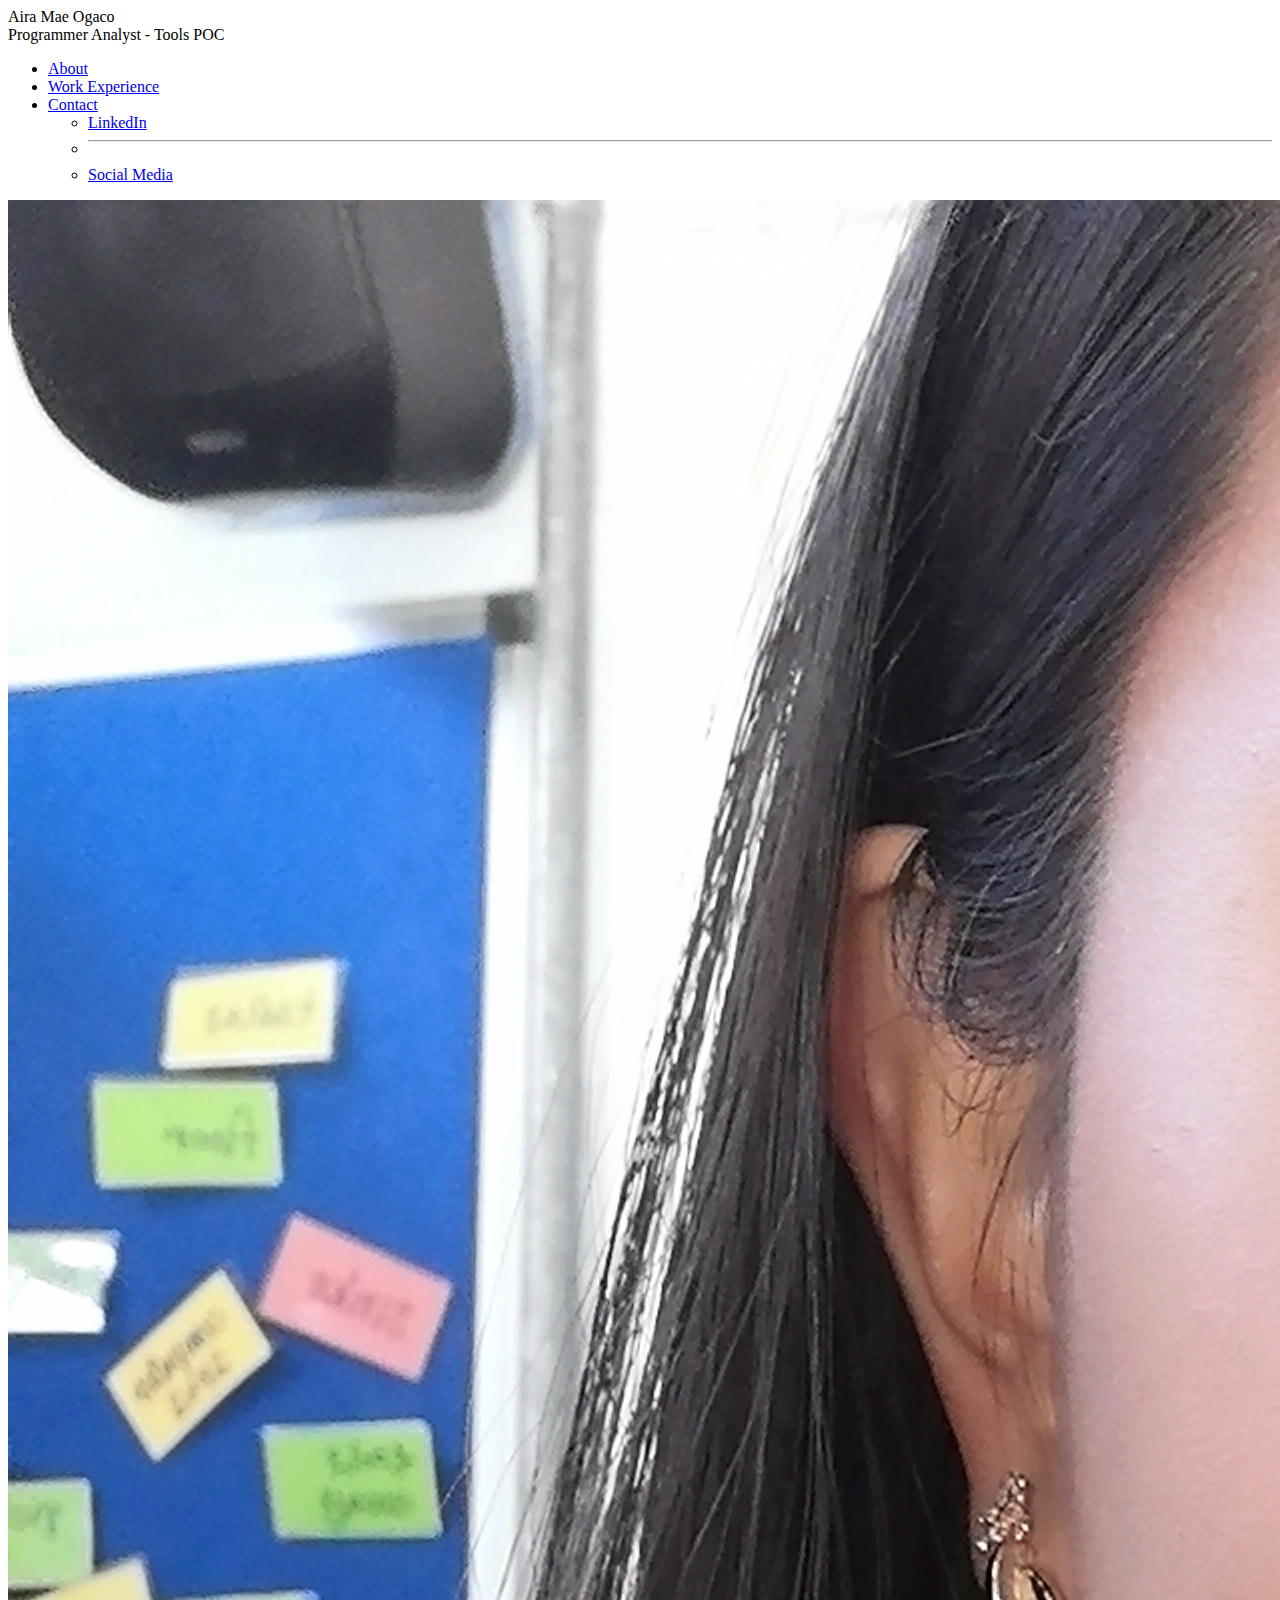
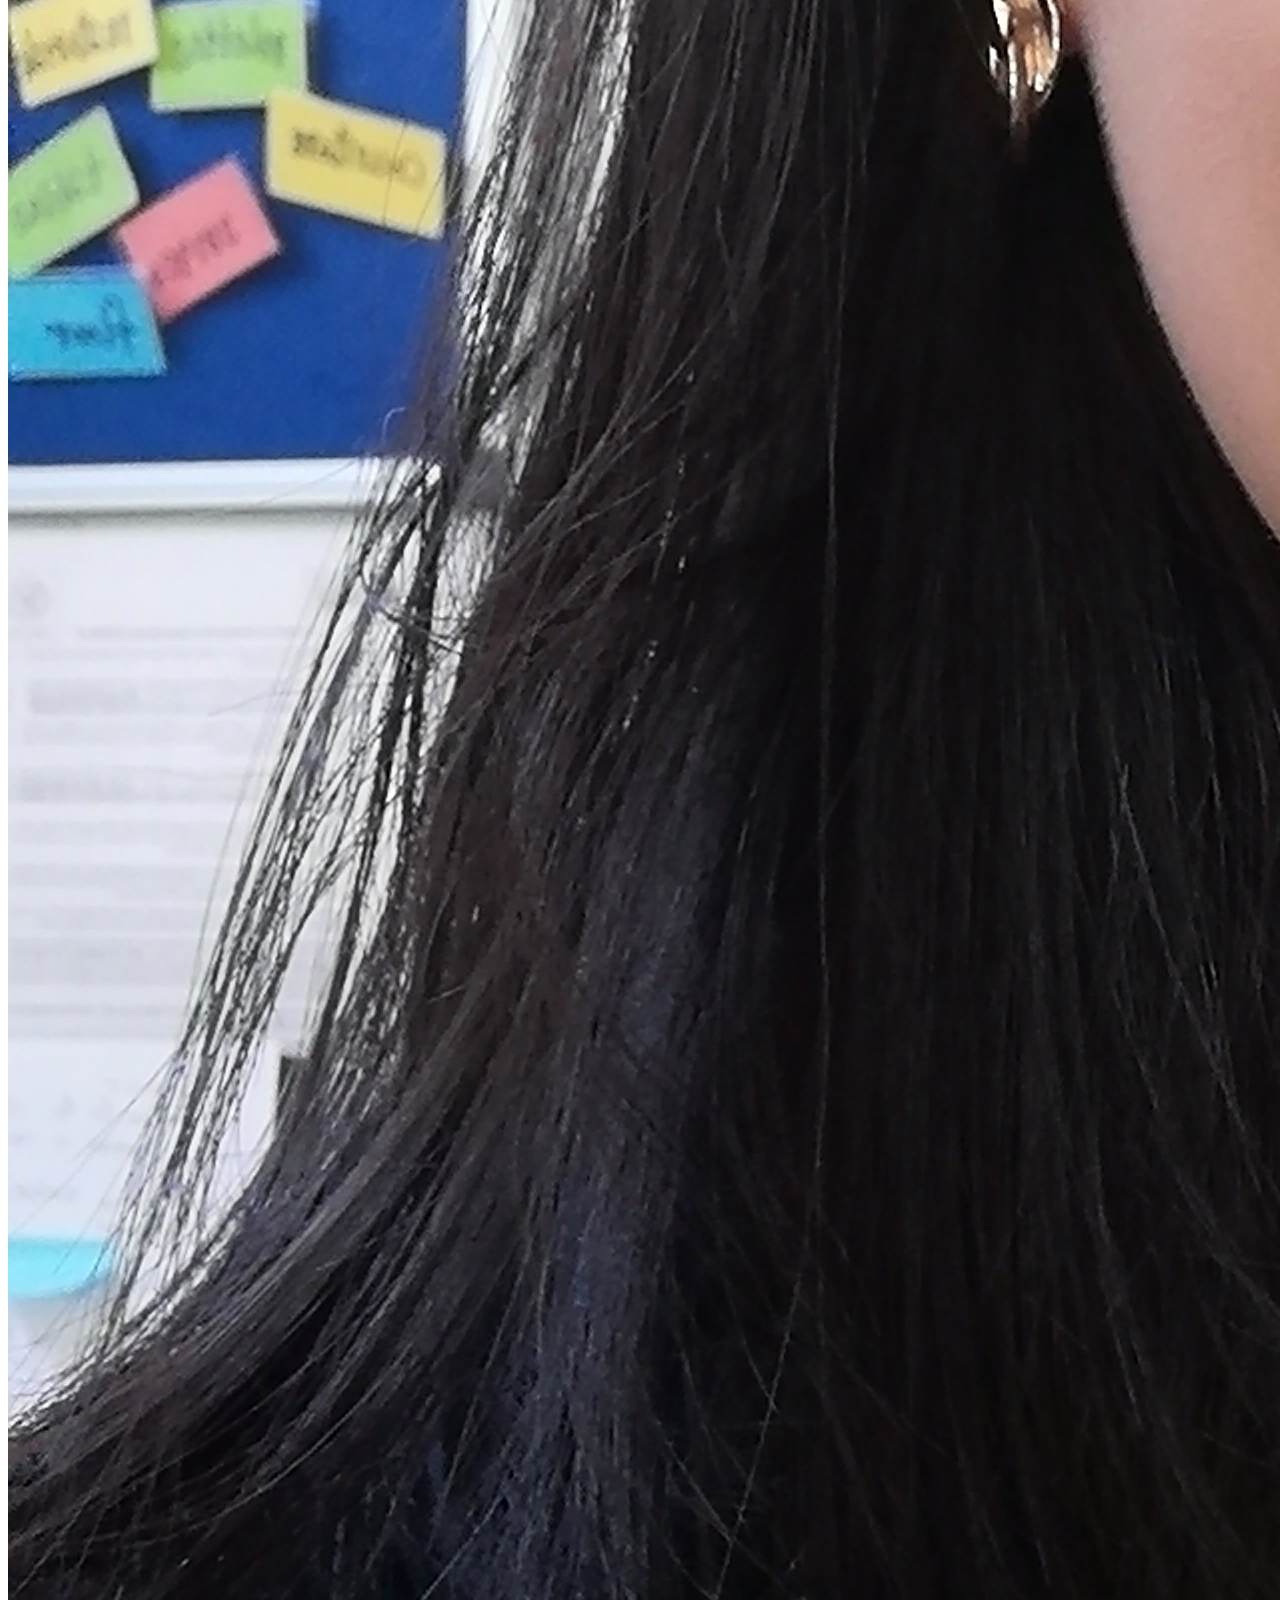
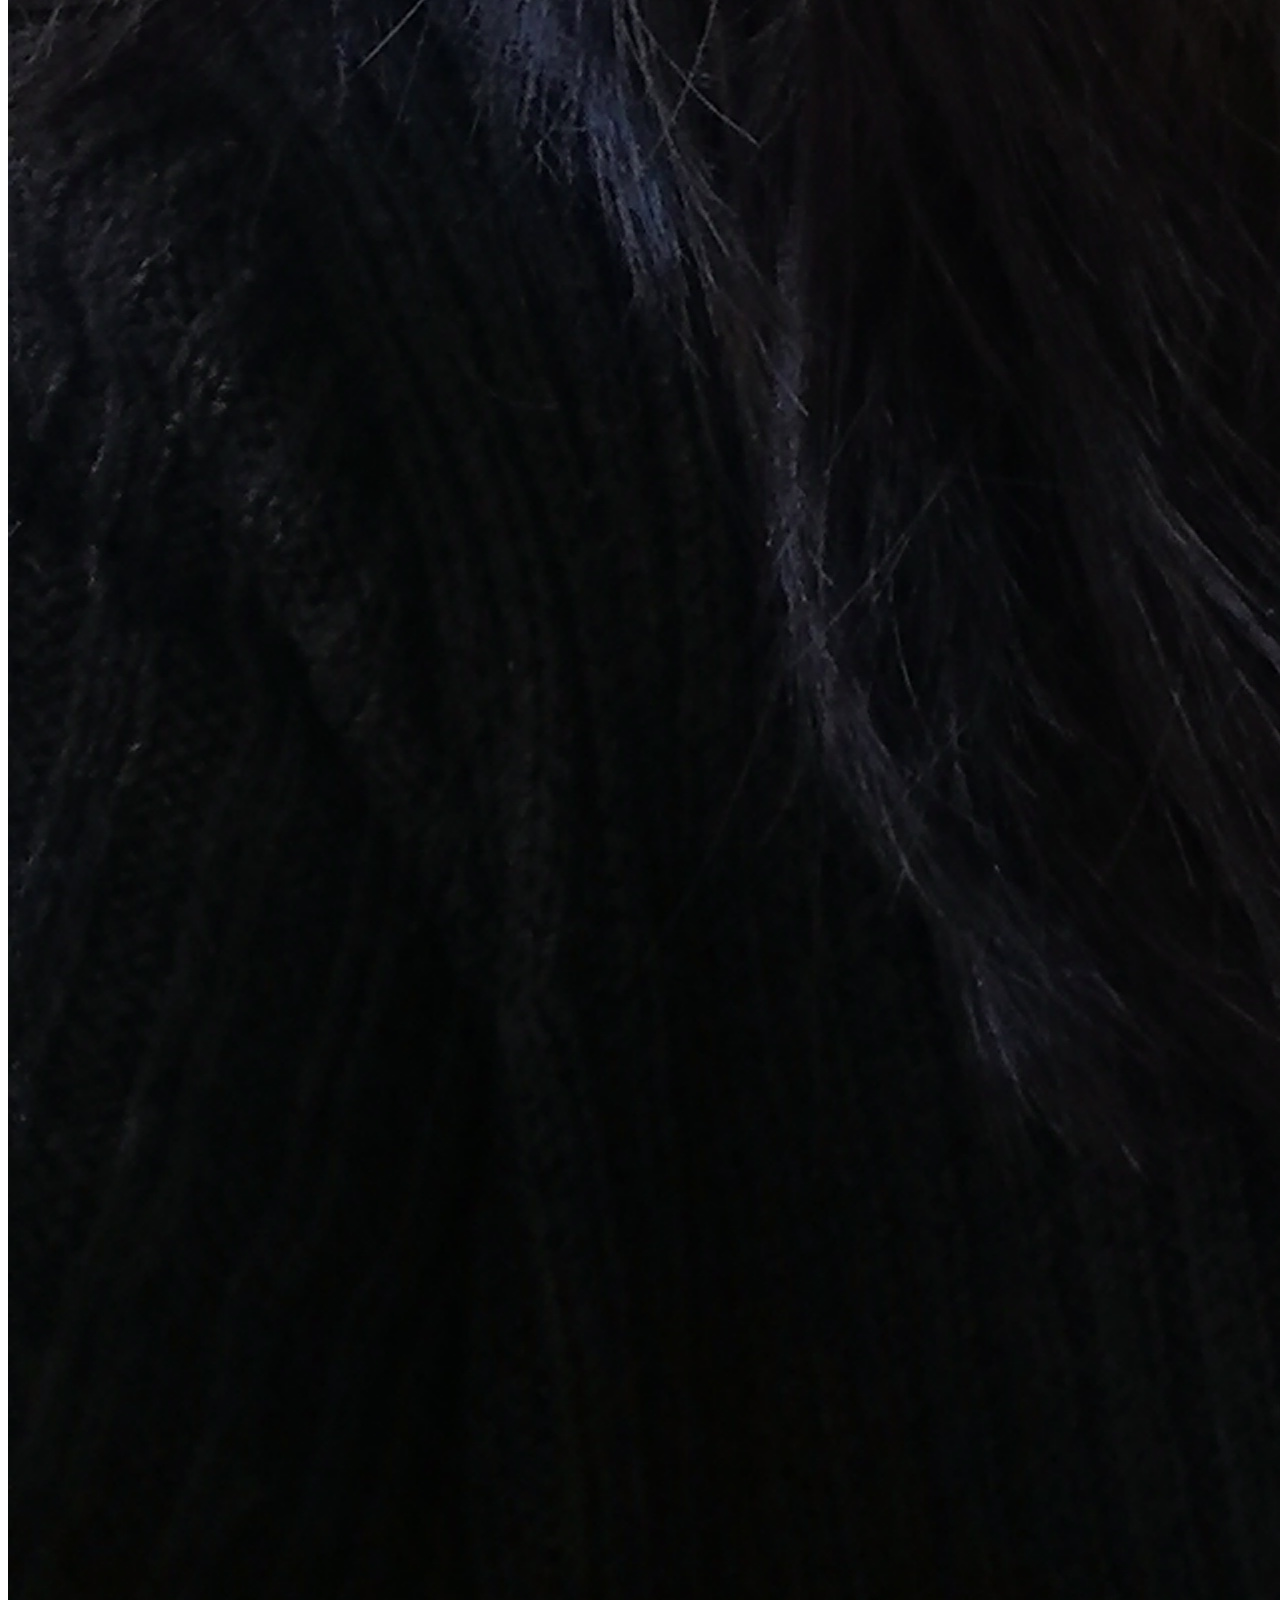
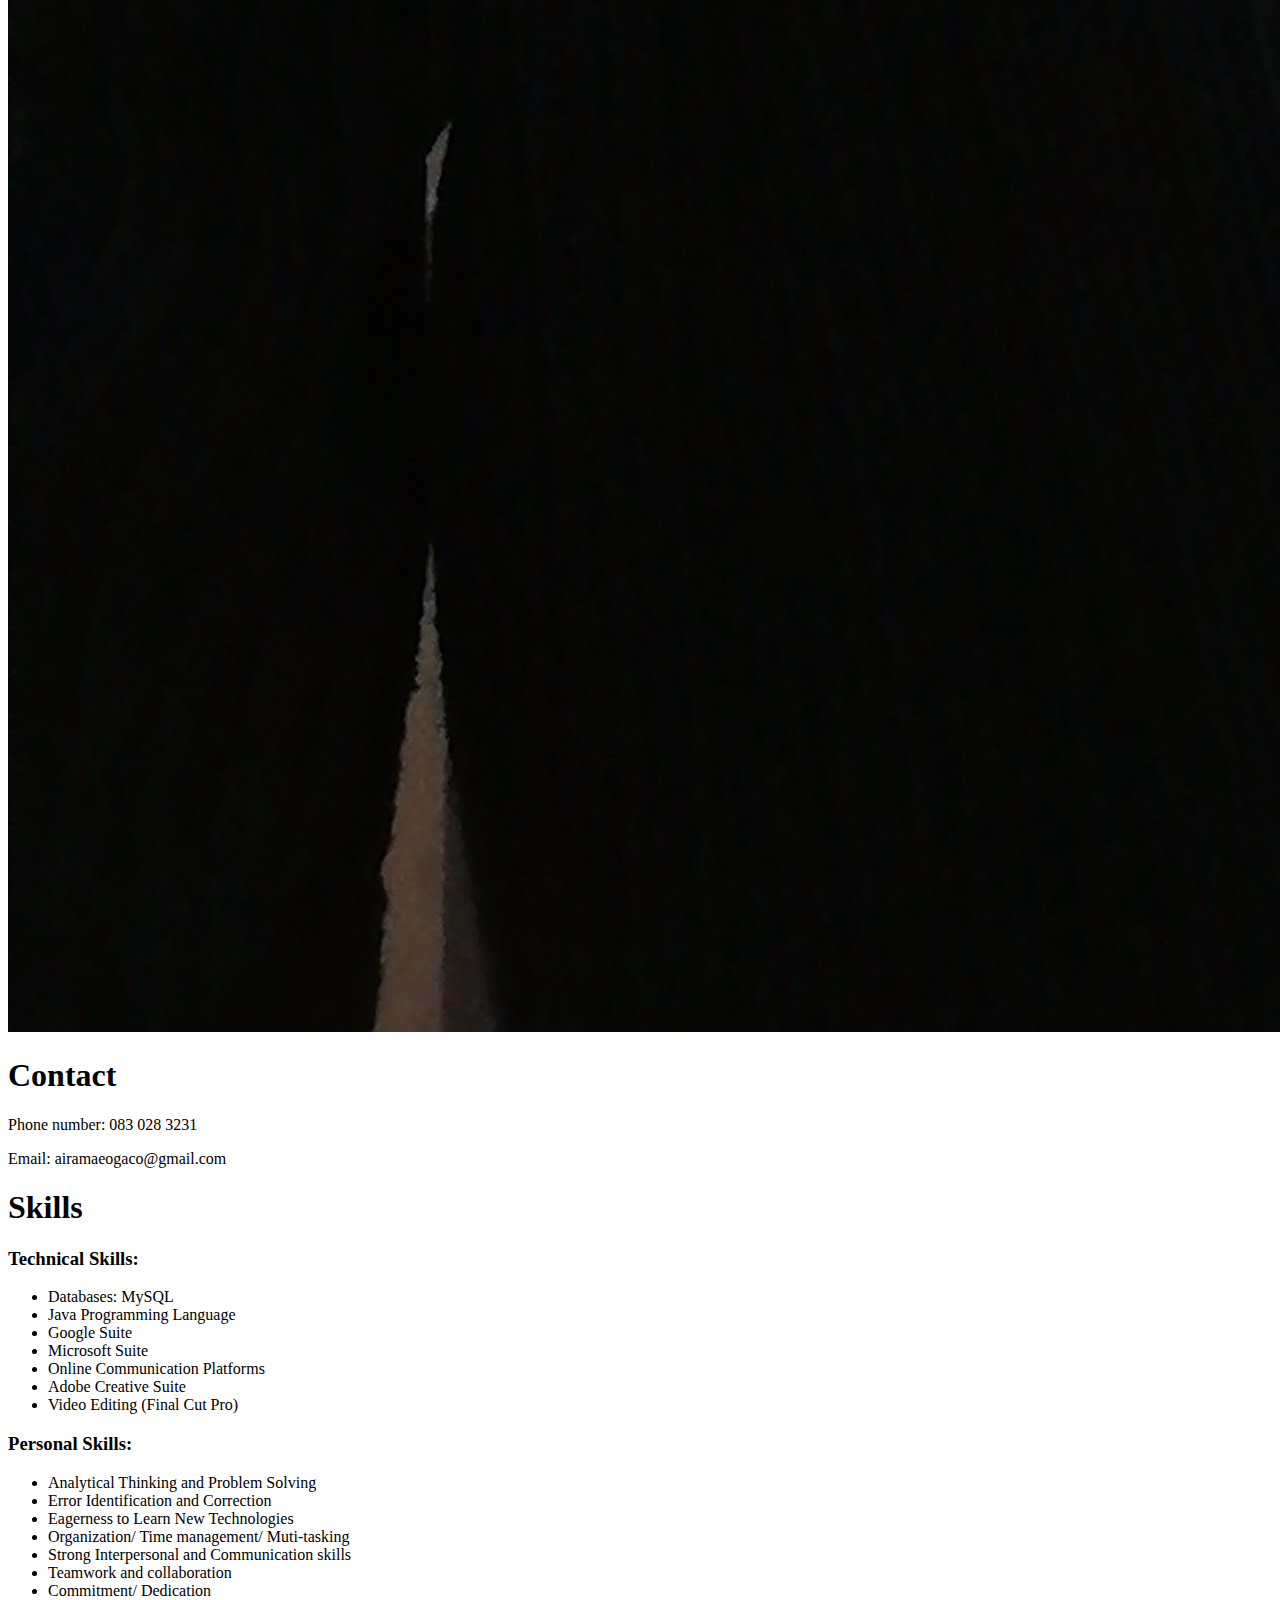
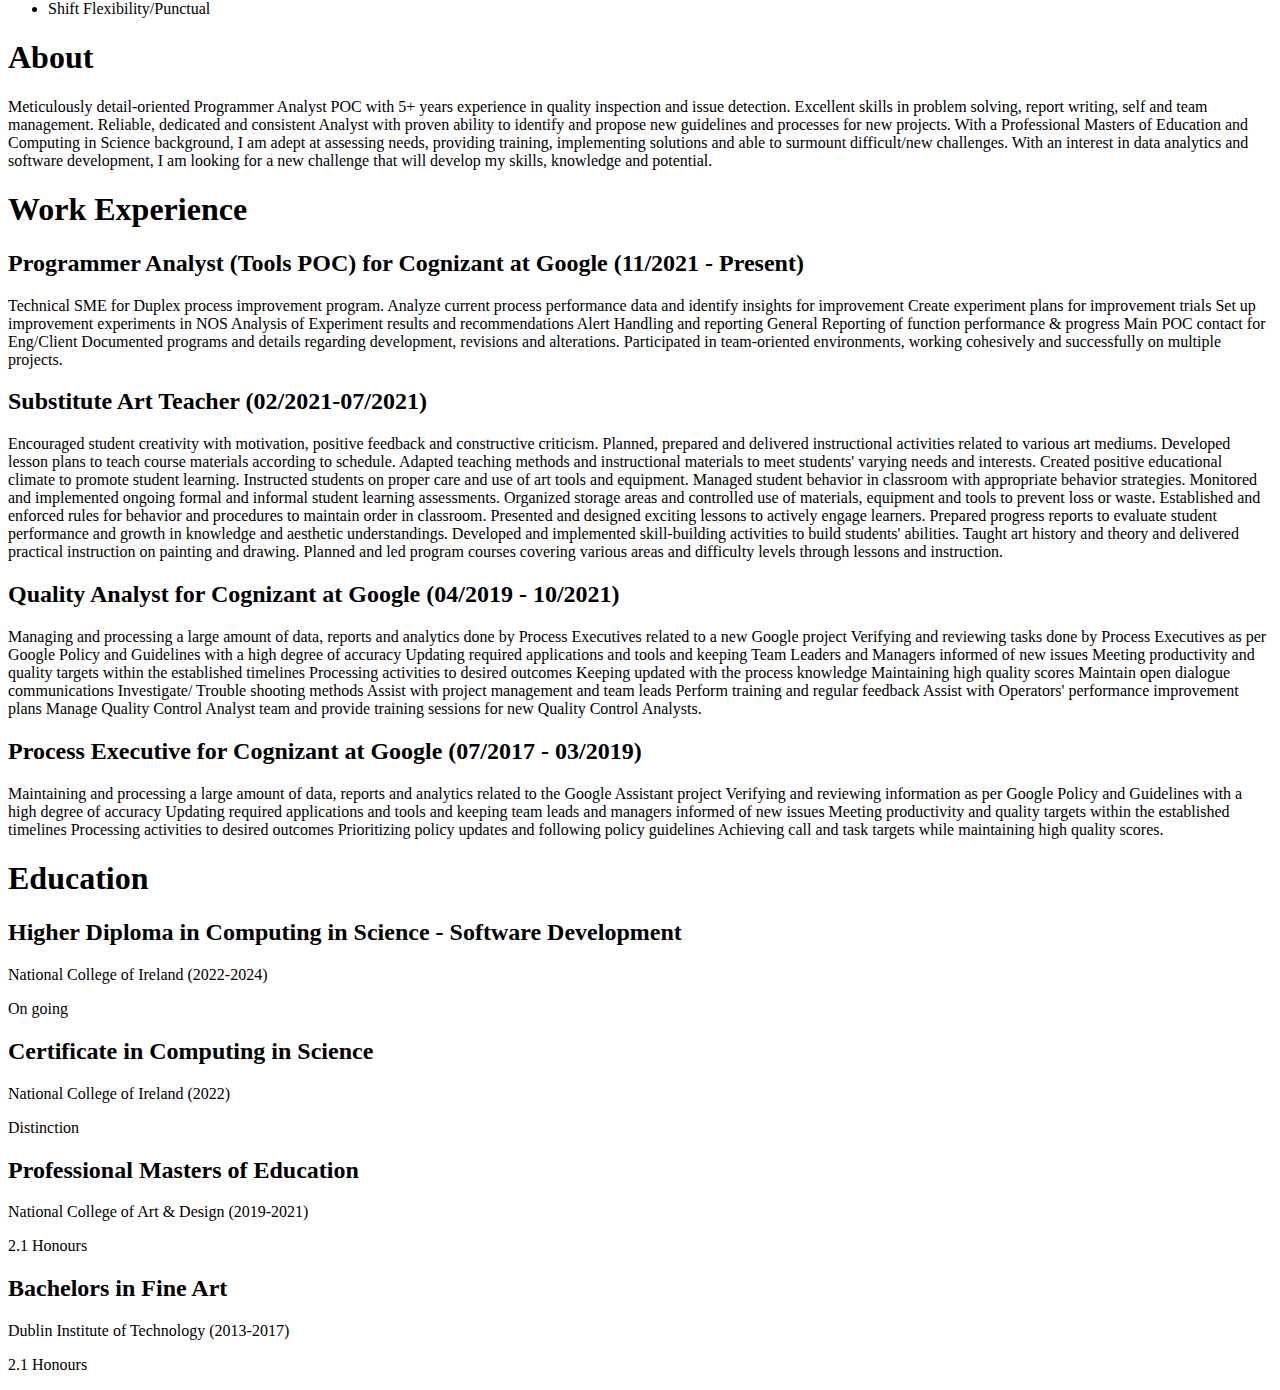
<file: index.html>
<!DOCTYPE html>
<html>
    <head>
        <title>Aira Mae Ogaco CV</title>
        <link href="https://cdn.jsdelivr.net/npm/bootstrap@5.2.2/dist/css/bootstrap.min.css" rel="stylesheet" integrity="sha384-Zenh87qX5JnK2Jl0vWa8Ck2rdkQ2Bzep5IDxbcnCeuOxjzrPF/et3URy9Bv1WTRi" crossorigin="anonymous">
        <script src="https://cdn.jsdelivr.net/npm/bootstrap@5.2.2/dist/js/bootstrap.bundle.min.js" integrity="sha384-OERcA2EqjJCMA+/3y+gxIOqMEjwtxJY7qPCqsdltbNJuaOe923+mo//f6V8Qbsw3" crossorigin="anonymous"></script>
    </head>

    <body>
      <div class="container-sm bg-danger p-2" style="--bs-bg-opacity: .05;">
        <div class="row">
          <div class="col-6 fw-semibold fs-2 text-uppercase">
            Aira Mae Ogaco
          </div>
          <div class="col-6 fw-normal fs-5 fst-italic text-danger text-end">
            Programmer Analyst - Tools POC
          </div>
        </div>
      </div>

        <div class="container-sm">
            <nav class="navbar navbar-expand-lg">
              <div class="container-fluid">
                <a class="navbar-brand" href="#"></a>

<!--
                <button class="navbar-toggler" type="button" data-bs-toggle="collapse" data-bs-target="#navbarSupportedContent" aria-controls="navbarSupportedContent" aria-expanded="false" aria-label="Toggle navigation">
                  <span class="navbar-toggler-icon"></span>
                </button>

-->
                <div class="collapse navbar-collapse" id="navbarSupportedContent">
                  <ul class="navbar-nav me-auto mb-2 mb-lg-0">
                    <li class="nav-item">
                      <a class="nav-link active" aria-current="page" href="#">About</a>
                    </li>
                    <li class="nav-item">
                      <a class="nav-link" href="#">Work Experience</a>
                    </li>
                    <li class="nav-item dropdown">
                      <a class="nav-link dropdown-toggle" href="#" role="button" data-bs-toggle="dropdown" aria-expanded="false">Contact</a>
                          <ul class="dropdown-menu">
                            <li><a class="dropdown-item" href="https://www.linkedin.com/in/aira-mae-o-3296ab94/">LinkedIn</a></li>
                            <li><hr class="dropdown-divider"></li>
                            <li><a class="dropdown-item" href="https://www.instagram.com/_airamaeo/">Social Media</a></li>
                          </ul>
                    </li>
                  </ul>

<!--                  <form class="d-flex" role="search">
                    <input class="form-control me-2" type="search" placeholder="Search" aria-label="Search">
                    <button class="btn btn-outline-success" type="submit">Search</button>
                  </form>
-->

                </div>
              </div>
            </nav>
        </div>

        <div class="container-sm bg-danger p-2" style="--bs-bg-opacity: .05;">
<!--For a sidebar-->
        <div class="container-sm">
          <div class="row py-3">
            <div class="col-3 order-1" id="sticky-sidebar">
              <div class="sticky-top">
                <div class="nav flex-column">
                <img src="img/profile.jpg" class="img-thumbnail" alt="Profile Image">
                <h1 class="fw-light fs-4 text-uppercase text-danger">Contact</h1>
                <p class="fw-light fs-8">Phone number: 083 028 3231</p>
                <p class="fw-light fs-8">Email: airamaeogaco@gmail.com</p>
                <h1 class="fw-light fs-4 text-uppercase text-danger">Skills</h1>
                <h3 class="fw-light fs-6 text-uppercase text-danger">Technical Skills:</h3>
                  <ul>
                    <li class="fw-light fs-8">Databases: MySQL</li>
                    <li class="fw-light fs-8">Java Programming Language</li>
                    <li class="fw-light fs-8">Google Suite</li>
                    <li class="fw-light fs-8">Microsoft Suite </li>
                    <li class="fw-light fs-8">Online Communication Platforms</li>
                    <li class="fw-light fs-8">Adobe Creative Suite</li>
                    <li class="fw-light fs-8">Video Editing (Final Cut Pro)</li>
                  </ul>
                <h3 class="fw-light fs-6 text-uppercase text-danger">Personal Skills:</h3>
                  <ul>
                    <li class="fw-light fs-8">Analytical Thinking and Problem Solving</li>
                    <li class="fw-light fs-8">Error Identification and Correction</li>
                    <li class="fw-light fs-8">Eagerness to Learn New Technologies</li>
                    <li class="fw-light fs-8">Organization/ Time management/ Muti-tasking</li>
                    <li class="fw-light fs-8">Strong Interpersonal and Communication skills</li>
                    <li class="fw-light fs-8">Teamwork and collaboration</li>
                    <li class="fw-light fs-8">Commitment/ Dedication</li>
                    <li class="fw-light fs-8">Shift Flexibility/Punctual</li>
                  </ul>
                </div>
            </div>
        </div>


        <div class="col-sm" id="main">
          <div class="row">
            <div class="col">
                <h1 class="fw-light fs-4 text-uppercase text-danger">About</h1>
                <p>Meticulously detail-oriented Programmer Analyst POC with 5+ years experience in quality inspection and issue detection. Excellent skills in problem solving, report writing, self and team management. Reliable, dedicated and consistent Analyst with proven ability to identify and propose new guidelines and processes for new projects. With a Professional Masters of Education and Computing in Science background, I am adept at assessing needs, providing training, implementing solutions and able to surmount difficult/new challenges. With an interest in data analytics and software development, I am looking for a new challenge that will develop my skills, knowledge and potential.</p>
            </div>
          </div>

          <div class="row">
            <div class="col-lg-8">
                <h1 class="fw-light fs-4 text-uppercase text-danger">Work Experience</h1>

                <h2 class="fw-lighter fs-6 text-uppercase">Programmer Analyst (Tools POC) for Cognizant at Google (11/2021 - Present)</h2>
                <p class="fw-light fs-8">Technical SME for Duplex process improvement program. Analyze current process performance data and identify insights for improvement Create experiment plans for improvement trials Set up improvement experiments in NOS Analysis of Experiment results and recommendations Alert Handling and reporting General Reporting of function performance & progress Main POC contact for Eng/Client Documented programs and details regarding development, revisions and alterations. Participated in team-oriented environments, working cohesively and successfully on multiple projects.</p>

                <h2 class="fw-lighter fs-6 text-uppercase">Substitute Art Teacher (02/2021-07/2021)</h2>
                <p class="fw-light fs-8">Encouraged student creativity with motivation, positive feedback and constructive criticism. Planned, prepared and delivered instructional activities related to various art mediums. Developed lesson plans to teach course materials according to schedule. Adapted teaching methods and instructional materials to meet students' varying needs and interests. Created positive educational climate to promote student learning. Instructed students on proper care and use of art tools and equipment. Managed student behavior in classroom with appropriate behavior strategies. Monitored and implemented ongoing formal and informal student learning assessments. Organized storage areas and controlled use of materials, equipment and tools to prevent loss or waste. Established and enforced rules for behavior and procedures to maintain order in classroom. Presented and designed exciting lessons to actively engage learners. Prepared progress reports to evaluate student performance and growth in knowledge and aesthetic understandings. Developed and implemented skill-building activities to build students' abilities. Taught art history and theory and delivered practical instruction on painting and drawing. Planned and led program courses covering various areas and difficulty levels through lessons and instruction.</p>

                <h2 class="fw-lighter fs-6 text-uppercase">Quality Analyst for Cognizant at Google (04/2019 - 10/2021)</h2>
                <p class="fw-light fs-8">Managing and processing a large amount of data, reports and analytics done by Process Executives related to a new Google project Verifying and reviewing tasks done by Process Executives as per Google Policy and Guidelines with a high degree of accuracy Updating required applications and tools and keeping Team Leaders and Managers informed of new issues Meeting productivity and quality targets within the established timelines Processing activities to desired outcomes Keeping updated with the process knowledge Maintaining high quality scores Maintain open dialogue communications Investigate/ Trouble shooting methods Assist with project management and team leads Perform training and regular feedback Assist with Operators' performance improvement plans Manage Quality Control Analyst team and provide training sessions for new Quality Control Analysts.</p>

                <h2 class="fw-lighter fs-6 text-uppercase">Process Executive for Cognizant at Google (07/2017 - 03/2019)</h2>
                <p class="fw-light fs-8">Maintaining and processing a large amount of data, reports and analytics related to the Google Assistant project Verifying and reviewing information as per Google Policy and Guidelines with a high degree of accuracy Updating required applications and tools and keeping team leads and managers informed of new issues Meeting productivity and quality targets within the established timelines Processing activities to desired outcomes Prioritizing policy updates and following policy guidelines Achieving call and task targets while maintaining high quality scores.</p>
            </div>

          </div>

          <div class="row">
            <div class="col-lg-8">
                <h1 class="fw-light fs-4 text-uppercase text-danger">Education</h1>

                <h2 class="fw-lighter fs-6 text-uppercase">Higher Diploma in Computing in Science - Software Development</h2>
                <p class="fw-light fs-8">National College of Ireland (2022-2024)</p>
                <p class="fw-light fs-8">On going</p>

                <h2 class="fw-lighter fs-6 text-uppercase">Certificate in Computing in Science</h2>
                <p class="fw-light fs-8">National College of Ireland (2022)</p>
                <p class="fw-light fs-8">Distinction</p>

                <h2 class="fw-lighter fs-6 text-uppercase">Professional Masters of Education</h2>
                <p class="fw-light fs-8">National College of Art & Design (2019-2021)</p>
                <p class="fw-light fs-8">2.1 Honours</p>

                <h2 class="fw-lighter fs-6 text-uppercase">Bachelors in Fine Art</h2>
                <p class="fw-light fs-8">Dublin Institute of Technology (2013-2017)</p>
                <p class="fw-light fs-8">2.1 Honours</p>

              </div>
          </div>

        </div>
</div>
</div>
</div>
    </body>
</html>
</file>
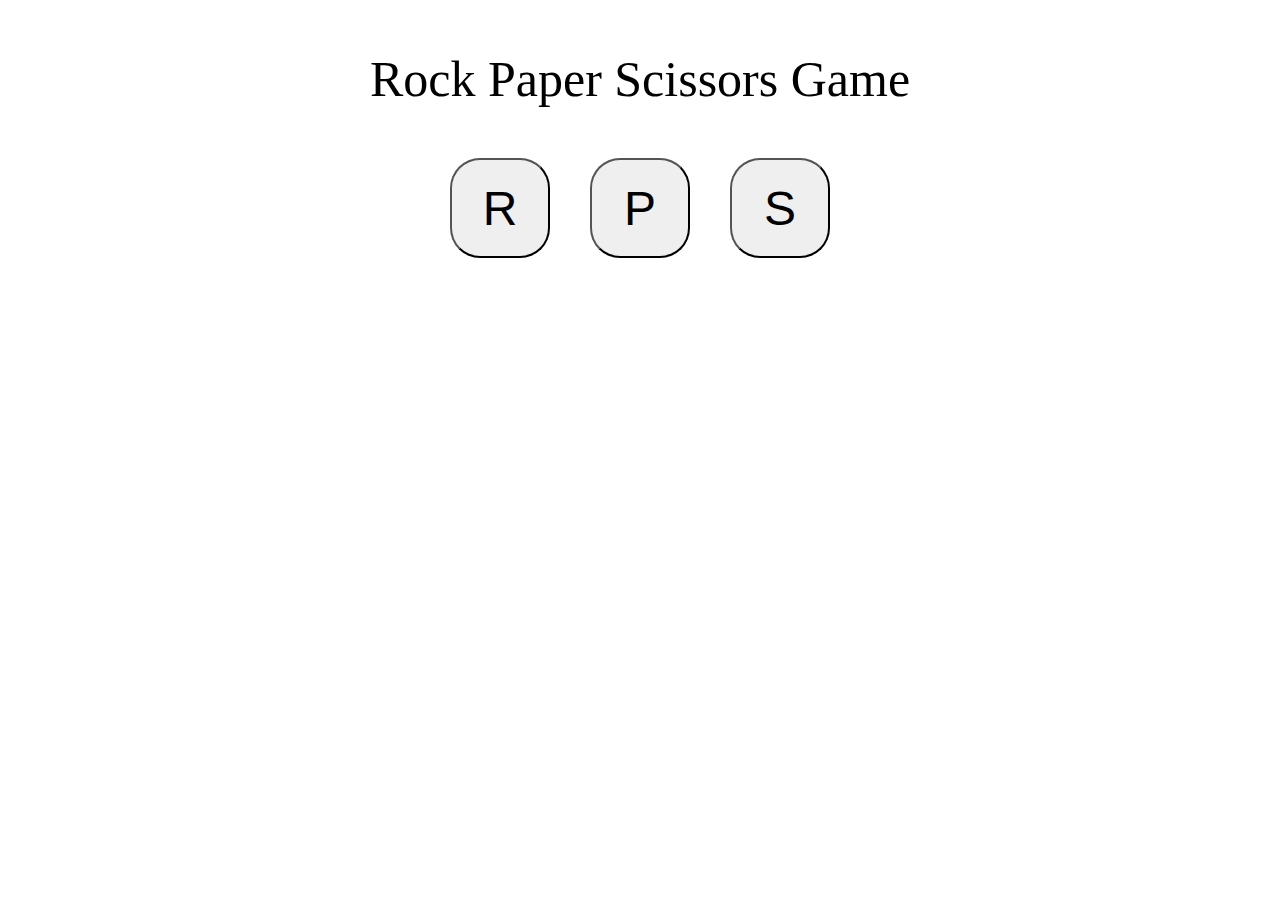
<file: rpsindex.html>
<!DOCTYPE html>
<html>

<head>
  <meta charset="utf-8">
  <title>Rock Paper Scissors</title>
  <link rel="stylesheet" href="style.css" type="text/css" />
  <link rel="preconnect" href="https://fonts.googleapis.com">
  <link rel="preconnect" href="https://fonts.gstatic.com" crossorigin>
  <link href="https://fonts.googleapis.com/css2?family=Nunito+Sans:ital,wght@0,200;0,900;1,400&family=Nunito:wght@200;600&display=swap" rel="stylesheet">
</head>

<body>
  <header>
    Rock Paper Scissors Game
  </header>
  <div class="wrapper">
    <div class="buttons">
      <button class="rpsButton" value="rock">R</button>
      <button class="rpsButton" value="paper">P</button>
      <button class="rpsButton" value="scissors">S</button>
    </div>
    <div class="resultContainer">
      <div id="userScore"></div>
      <div id="scores"></div>
      <div id="result"></div>
    </div>
  </div>

  <script src="script.js"></script>
</body>

</html>
</file>
<file: style.css>
@import url('https://fonts.googleapis.com/css2?family=Nunito+Sans:ital,wght@0,200;0,900;1,400&family=Nunito:wght@200;600&display=swap');

html, body {
  height: 100%;
  width: 100%;
  padding: 0;
  margin:0;
}

header{
  text-align: center;
  font-size: 50px;
  font-style: Nunito;
  padding: 50px 50px;
}

.wrapper {
  display: flex;
  background: white;
  align-items: center;
  justify-content: center;
  flex-direction: column;
}

.buttons {
  display: flex;
  gap: 40px;
}

button {
  height: 100px;
  width: 100px;
  font-size: 48px;
  border-radius: 30px;
  cursor: pointer;

}

.resultContainer {
  font-size: 30px;
  text-align: center;
  margin-top: 40px;
  background-color: grey;
  color: white;
}
</file>
